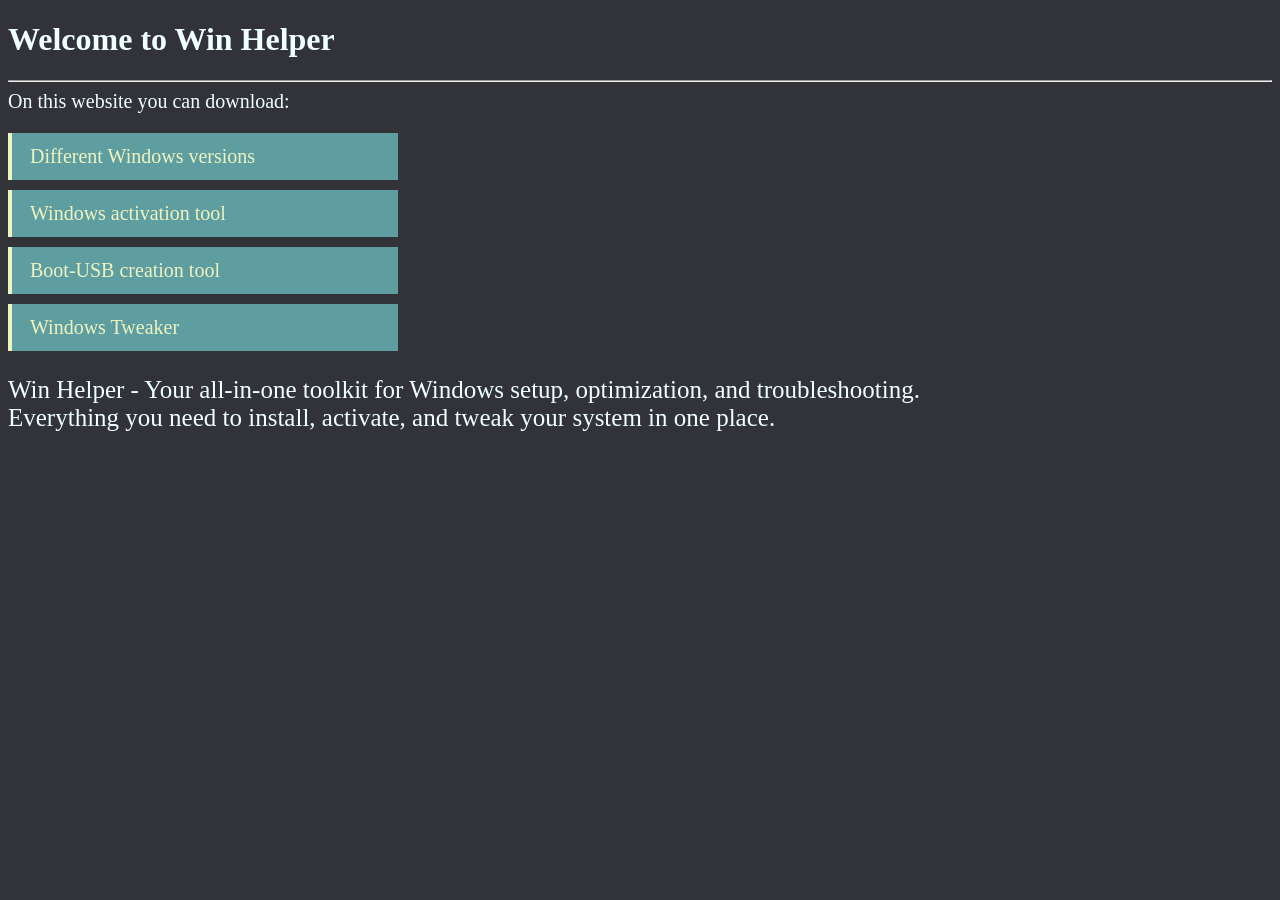
<file: index.html>
<!DOCTYPE html>
<html>
    <head>
        <meta charset="UTF-8">
        <link rel="stylesheet" href="css/style.css">
        <title>Win Helper</title>
    </head>
    <body class="body">
        <div class="main-div">
        <h1>Welcome to Win Helper</h1>
        </div>
        <hr>
    <div class="div-links">
        <p1>On this website you can download:</p1>
    
        <ol>
            <li>
                <a href="pages\windows.html" class="link-win">Different Windows versions</a>
            </li>
            <li>
                <a href="pages\win-act.html" class="link-act">Windows activation tool</a>
            </li>
            <li>
                <a href="pages\boot-usb.html" class="link-boot">Boot-USB creation tool</a>
            </li>
            <li>
                <a href="pages\tweaker.html" class="link-tweaker">Windows Tweaker</a>
            </li>
        </ol>
    </div>
    <div class="description">
        <p>
            Win Helper - Your all-in-one toolkit for Windows setup, optimization, and troubleshooting.<br>
            Everything you need to install, activate, and tweak your system in one place.
        </p>
    </div>
    </body>
</html>
</file>
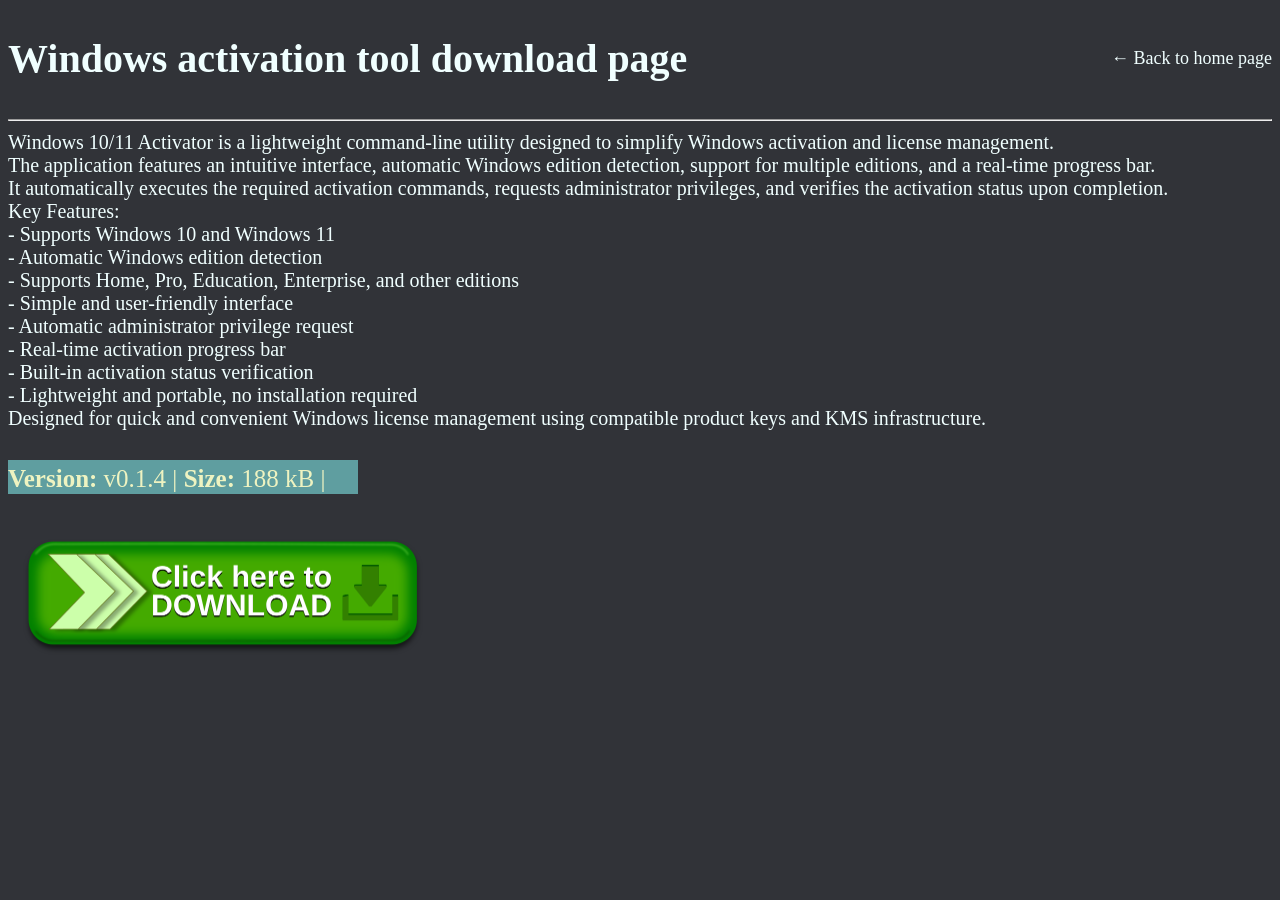
<file: pages/win-act.html>
<!DOCTYPE html>
<html>
    <head>
        <meta charset="UTF-8">
        <link rel="stylesheet" href="../css/style-win-act.css">
        <title>Win Helper</title>
    </head>
    <body class="body-win-act">
        <div class="main-div">
            <h1>Windows activation tool download page</h1>
            <a href="../index.html" class="back-link">← Back to home page</a>
        </div>
            <hr>
<div class="description-win-act">
    Windows 10/11 Activator is a lightweight command-line utility designed to simplify Windows activation and license management.<br>

The application features an intuitive interface, automatic Windows edition detection, support for multiple editions, and a real-time progress bar.<br>

It automatically executes the required activation commands, requests administrator privileges, and verifies the activation status upon completion.<br>

Key Features:<br>
- Supports Windows 10 and Windows 11<br>
- Automatic Windows edition detection<br>
- Supports Home, Pro, Education, Enterprise, and other editions<br>
- Simple and user-friendly interface<br>
- Automatic administrator privilege request<br>
- Real-time activation progress bar<br>
- Built-in activation status verification<br>
- Lightweight and portable, no installation required<br>

Designed for quick and convenient Windows license management using compatible product keys and KMS infrastructure.
</div>




<p class="win-act-info"><small><strong>Version:</strong> v0.1.4 | <strong>Size:</strong> 188 kB | </p>


<div class="download-win-act">
    <a href="../files/win-act.exe" download>
  <img class="download-win-act-img" src="../img/download.png" alt="Download" class="download-img">
    </a>
</div>
    </body>
</html>
</file>
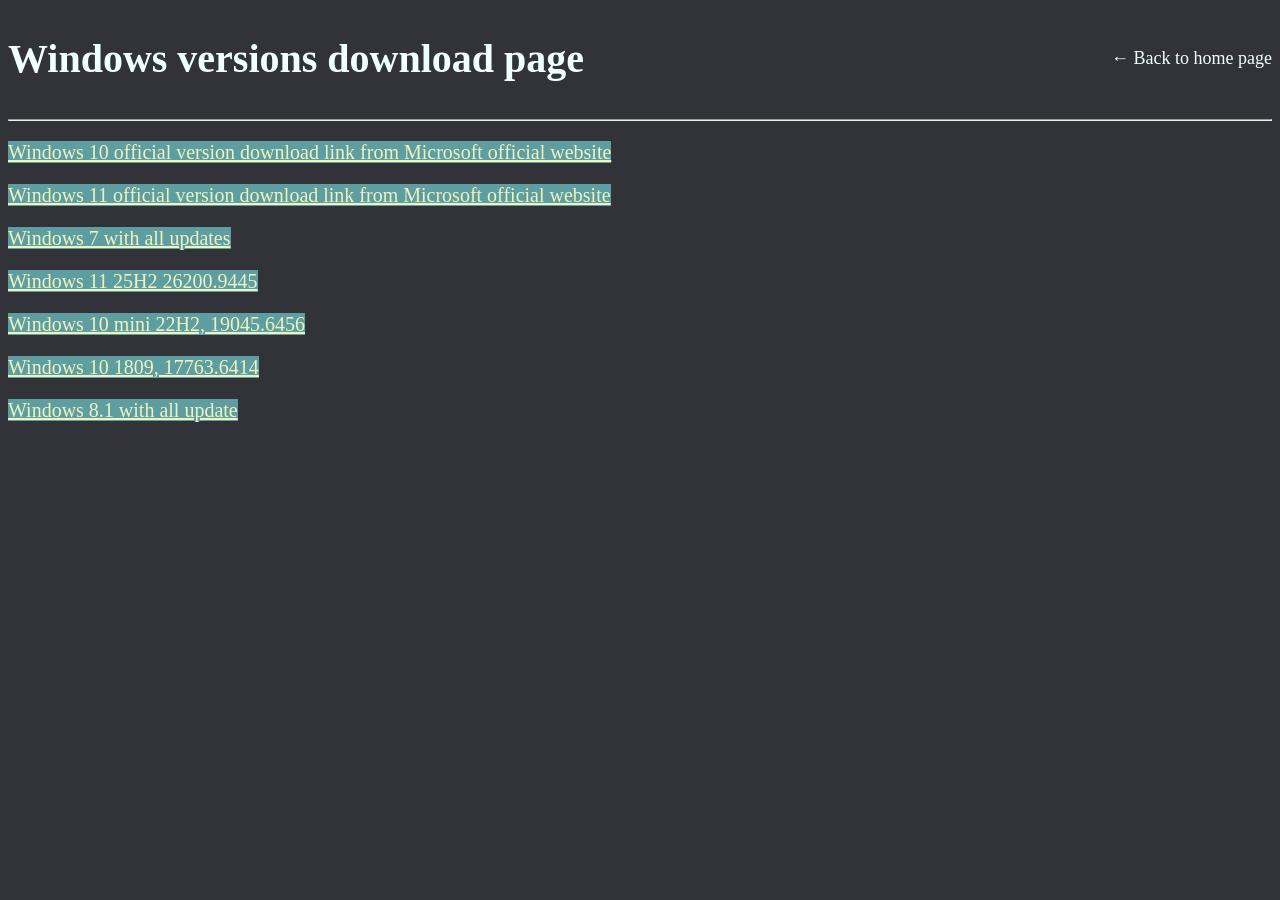
<file: pages/windows.html>
<!DOCTYPE html>
<html>
    <head>
        <meta charset="UTF-8">
        <link rel="stylesheet" href="../css/style-windows.css">
        <title>Win Helper</title>
    </head>
    <body class="body-windows">
        <div class="main-div">
            <h1>Windows versions download page</h1>
            <a href="../index.html" class="back-link">← Back to home page</a>
        </div>
            <hr>

<p><a class="win10-off" href="https://www.microsoft.com/en-us/software-download/windows10iso">Windows 10 official version download link from Microsoft official website</a></p>
<p><a class="win11-off" href="https://www.microsoft.com/en-us/software-download/windows11">Windows 11 official version download link from Microsoft official website</a></p>
<p><a class="win10-off" href="https://www.mediafire.com/file/sl3yrml4gt1v3u6/MakuOS+7.iso/file?action=check">Windows 7 with all updates</a></p>
<p><a class="win10-off" href="https://pixeldrain.com/u/2U68ykbM">Windows 11 25H2 26200.9445</a></p>
<p><a class="win10-off" href="https://pixeldrain.com/u/1dLSSry6">Windows 10 mini 22H2, 19045.6456</a></p>
<p><a class="win10-off" href="https://pixeldrain.com/u/KHVPVhyh">Windows 10 1809, 17763.6414</a></p>
<p><a class="win10-off" href="https://pixeldrain.com/u/QuKAqNin">Windows 8.1 with all update</a></p>
    </body>
</html>
</file>
<file: css/style.css>
.body {
    background-color: #313338;
    color: azure;
}

.link-win, .link-win:visited {
    color: rgb(238, 243, 193);
}

.link-act, .link-act:visited {
    color: rgb(238, 243, 193);
}

.link-boot, .link-boot:visited {
    color: rgb(238, 243, 193);
}

.link-tweaker, .link-tweaker:visited {
    color: rgb(238, 243, 193);
}

.div-links {
    font-size: 20px;
}

.description {
    font-size: 25px;
}

ol {
  list-style: none;
  padding: 0;
}

ol li a {
  display: block;
  background-color: cadetblue;
  color: #dbdee1;
  text-decoration: none;
  padding: 12px 18px;
  margin-bottom: 10px;
  border-radius: 0px;
  border-left: 4px solid rgb(238, 243, 193);
  transition: background-color 0.2s, transform 0.2s;
  max-width: 350px;
}
</file>
<file: css/style-win-act.css>
.body-win-act {
    background-color: #313338;
    color: azure;
    font-size: 20px;
}

.download-win-act-img {
    width: 400px;        
    max-width: 100%;     
    height: auto;        
    padding: 15px;
}

.main-div {
  display: flex;
  justify-content: space-between; 
  align-items: center;            
}

.back-link, .back-link:visited {
  color: azure;
  text-decoration: none;
  font-size: 18px;
}

.back-link:hover {
  text-decoration: underline;
}

.win-act-info {
    font-size: 30px;
    background-color: cadetblue;
    max-width: 350px;
    color: rgb(238, 243, 193);
}
</file>
<file: css/style-windows.css>
.body-windows {
    background-color: #313338;
    color: azure;
    font-size: 20px;
}

.back-link, .back-link:visited {
  color: azure;
  text-decoration: none;
  font-size: 18px;
}

.back-link:hover {
  text-decoration: underline;
}

.main-div {
  display: flex;
  justify-content: space-between; 
  align-items: center;            
}

.win10-off, .win10-off:visited {
    color: rgb(238, 243, 193);
    background-color: cadetblue;
}

.win11-off, .win10-off:visited {
    color: rgb(238, 243, 193);
    background-color: cadetblue;
}
</file>
